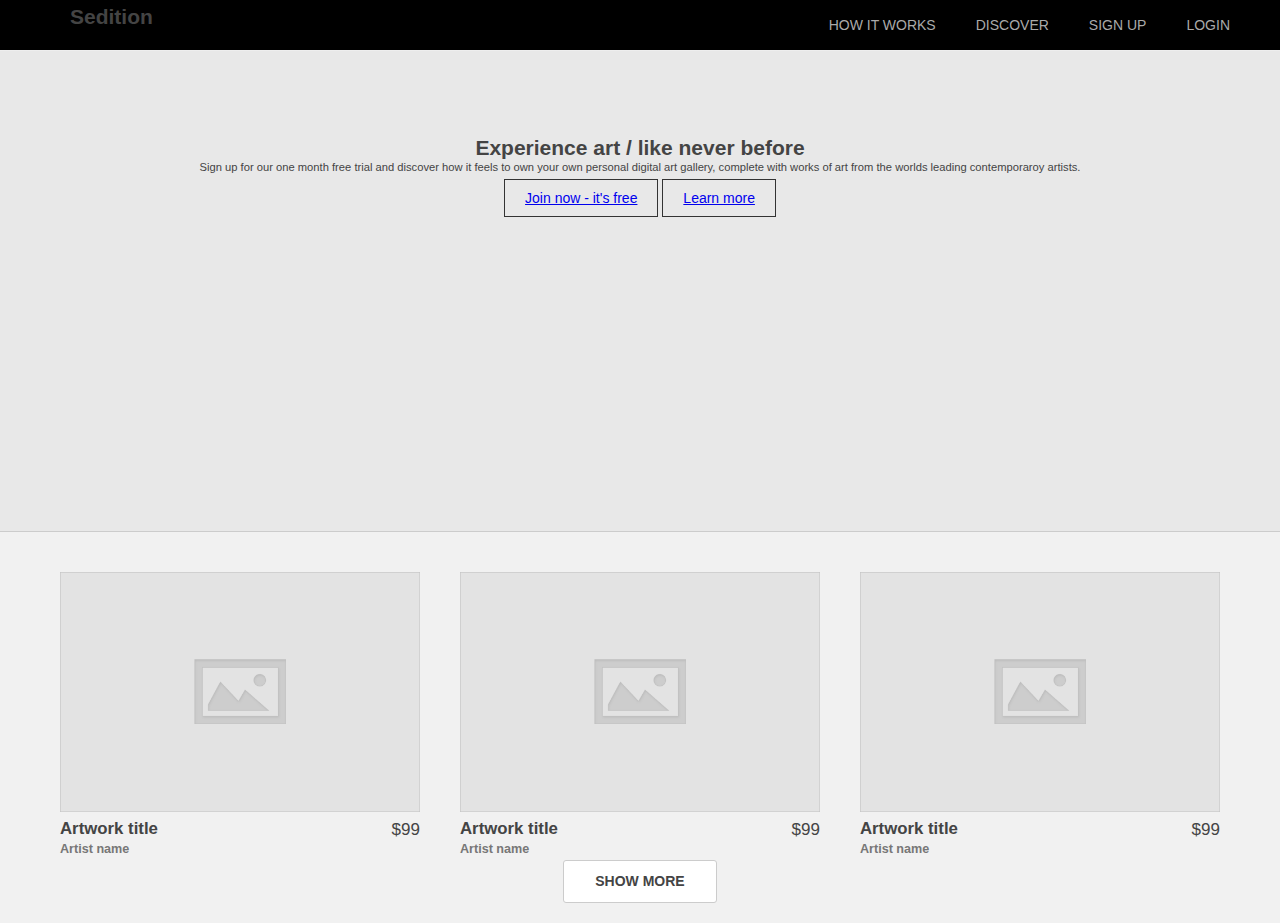
<file: public/index.html>
<!DOCTYPE html>
<!--[if lt IE 7 ]><html class="ie ie6" lang="en"> <![endif]-->
<!--[if IE 7 ]><html class="ie ie7" lang="en"> <![endif]-->
<!--[if IE 8 ]><html class="ie ie8" lang="en"> <![endif]-->
<!--[if (gte IE 9)|!(IE)]><!--><html lang="en"> <!--<![endif]-->
<head>

	<!-- Basic Page Needs
  ================================================== -->
	<meta charset="utf-8">
	<title>Sedition</title>
	<meta name="description" content="Digital limited edition art by subscription or purchase">
	<meta name="author" content="justinteractive - www.justinteractive.co.uk">

	<!-- Mobile Specific Metas
  ================================================== -->
	<meta name="viewport" content="width=device-width, initial-scale=1, maximum-scale=1">

	<!-- CSS
  ================================================== -->
	<link rel="stylesheet" href="css/normalize.css">
	<link rel="stylesheet" href="css/frag.css">
	<link rel="stylesheet" href="css/sedition.css">
	
	<!--[if lt IE 9]>
		<script src="http://html5shim.googlecode.com/svn/trunk/html5.js"></script>
	<![endif]-->

	<!-- Favicons
	================================================== -->
	<link rel="shortcut icon" href="images/favicon.ico">
	<link rel="apple-touch-icon" href="images/apple-touch-icon.png">
	<link rel="apple-touch-icon" sizes="72x72" href="images/apple-touch-icon-72x72.png">
	<link rel="apple-touch-icon" sizes="114x114" href="images/apple-touch-icon-114x114.png">

</head>
<body>

    <!-- Primary Page Layout
	================================================== -->

	<div class="nav">
		<div class="grid">
			<div class="col dsk-12 tab-12 mob-12">
				<h1>Sedition</h1>
				<ul>
					<li><a href="how-it-works.html">how it works</a></li>
					<li><a href="#">discover</a></li>
					<li><a href="#">sign up</a></li>
					<li><a href="#">login</a></li>
				</ul>
			</div>
		</div>
	</div>

	<div class="hero">
		<div class="grid">
			<div class="col dsk-12 tab-12 mob-12">
				<h1><strong>Experience art</strong> / like never before</h1>
				<h2>Sign up for our one month free trial and discover how it feels to own your own personal digital art gallery, complete with works of art from the worlds leading contemporaroy artists.</h2>
				<div class="buttons">
					<a href="#" class="signup">Join now - it's free</a>
					<a href="how-it-works.html">Learn more</a>
				</div>
				</div>
			</div> 
		</div>
	</div>

	<div class="grid">
		<div class="col big-3 dsk-4 tab-6 mob-12 artwork">
			<img src="img/default.png" width="100%" />
			<div class="artwork-data" style="position:relative;">
				<h3>Artwork title</h3>
				<h4>Artist name</h4>
				<h5>$99</h5>
			</div>
		</div>
		<div class="col big-3 dsk-4 tab-6 mob-12 artwork">
			<img src="img/default.png" width="100%" />
			<div class="artwork-data" style="position:relative;">
				<h3>Artwork title</h3>
				<h4>Artist name</h4>
				<h5>$99</h5>
			</div>
		</div>
		<div class="col big-3 dsk-4 tab-6 mob-12 artwork">
			<img src="img/default.png" width="100%" />
			<div class="artwork-data" style="position:relative;">
				<h3>Artwork title</h3>
				<h4>Artist name</h4>
				<h5>$99</h5>
			</div>
		</div>
			
		<div class="col dsk-12">
			<div class="col dsk-5">&nbsp;</div>
			<div class="col dsk-2"><a class="button">Show more</a></div>
			<div class="col dsk-5">&nbsp;</div>
		</div>
	</div>

	<div class="modal-auth">
		<div class="bg">&nbsp;</div>
		<div class="panel">
			<div class="signup">
				<a href="#" class="close">close</a>
				<a href="onboarding-step-01.html">signup</a>
			</div>
		</div>
	</div>

	<!-- end grid -->

	<!-- javascripts -->
	<script src="js/zepto.js"></script>
	<script src="js/seditionart.js"></script>

<!-- End Document
================================================== -->
</body>
</html>
</file>
<file: public/css/frag.css>
/*
 * Frag 2.1.1
 *
 * Frag is a fluid, responsive, simple grid system for
 * CSS written in Sass. http://fragcss.com/
 *
 * Copyright 2013, Rowan Manning.
 * Licensed under the MIT license.
 *
 */
/* Util: Box for grid/column display */
.frag-box, .grid, .col {
  display: block;
  -webkit-box-sizing: border-box;
  -moz-box-sizing: border-box;
  box-sizing: border-box;
}

/* Util: Clearfix */
.frag-clearfix, .grid {
  *zoom: 1;
}
.frag-clearfix:before, .grid:before, .frag-clearfix:after, .grid:after {
  display: table;
  content: '';
}
.frag-clearfix:after, .grid:after {
  clear: both;
}

/* Grid: Base styles */
.grid {
  width: auto;
  max-width: 1200px;
  *width: 100%;
  margin:0 auto;
  position: relative;
}
.grid .grid {
  *width: auto;
}
.grid .grid .col {
  *width: auto;
  *float: none;
}

/* Grid: Column styles */
.col {
  float: left;
  padding-left: 20px;
  padding-right: 20px;
}

[dir=rtl] .col {
  float: right;
}

/* Grid: Remove column gutter */
.col-degutter {
  padding-left: 0;
  padding-right: 0;
  *padding-left: 20px;
  *padding-right: 20px;
}

/* Grid: Base columns for screens up to max-width 1920 */
.dsk-1 {
  width: 8.33333%;
  *width: 41px;
}

.dsk-2 {
  width: 16.66667%;
  *width: 122px;
}

.dsk-3 {
  width: 25%;
  *width: 203px;
}

.dsk-4 {
  width: 33.33333%;
  *width: 284px;
}

.dsk-5 {
  width: 41.66667%;
  *width: 365px;
}

.dsk-6 {
  width: 50%;
  *width: 446px;
}

.dsk-7 {
  width: 58.33333%;
  *width: 527px;
}

.dsk-8 {
  width: 66.66667%;
  *width: 608px;
}

.dsk-9 {
  width: 75%;
  *width: 689px;
}

.dsk-10 {
  width: 83.33333%;
  *width: 770px;
}

.dsk-11 {
  width: 91.66667%;
  *width: 851px;
}

.dsk-12 {
  width: 100%;
  *width: 932px;
}

.dsk-hide {
  display: none;
}

.dsk-show {
  display: block;
}

.dsk-clear {
  clear: left;
}

[dir=rtl] .dsk-clear {
  clear: right;
}

.dsk-unclear {
  clear: none;
}

.oldie-clear {
  display: none;
  *display: block;
  *clear: both;
}

@media all and (max-width: 1000px) {
  .tab-1 {
    width: 8.33333%;
  }

  .tab-2 {
    width: 16.66667%;
  }

  .tab-3 {
    width: 25%;
  }

  .tab-4 {
    width: 33.33333%;
  }

  .tab-5 {
    width: 41.66667%;
  }

  .tab-6 {
    width: 50%;
  }

  .tab-7 {
    width: 58.33333%;
  }

  .tab-8 {
    width: 66.66667%;
  }

  .tab-9 {
    width: 75%;
  }

  .tab-10 {
    width: 83.33333%;
  }

  .tab-11 {
    width: 91.66667%;
  }

  .tab-12 {
    width: 100%;
  }

  .tab-hide {
    display: none;
  }

  .tab-show {
    display: block;
  }

  .tab-clear {
    clear: left;
  }

  [dir=rtl] .tab-clear {
    clear: right;
  }

  .tab-unclear {
    clear: none;
  }
}
@media all and (max-width: 640px) {
  .mob-1 {
    width: 8.33333%;
  }

  .mob-2 {
    width: 16.66667%;
  }

  .mob-3 {
    width: 25%;
  }

  .mob-4 {
    width: 33.33333%;
  }

  .mob-5 {
    width: 41.66667%;
  }

  .mob-6 {
    width: 50%;
  }

  .mob-7 {
    width: 58.33333%;
  }

  .mob-8 {
    width: 66.66667%;
  }

  .mob-9 {
    width: 75%;
  }

  .mob-10 {
    width: 83.33333%;
  }

  .mob-11 {
    width: 91.66667%;
  }

  .mob-12 {
    width: 100%;
  }

  .mob-hide {
    display: none;
  }

  .mob-show {
    display: block;
  }

  .mob-clear {
    clear: left;
  }

  [dir=rtl] .mob-clear {
    clear: right;
  }

  .mob-unclear {
    clear: none;
  }
}

/* Clearfix for dev prototyping */
.clearfix:after {
  content: ".";
  display: block;
  clear: both;
  visibility: hidden;
  line-height: 0;
  height: 0;
}
 
.clearfix {
  display: inline-block;
}
 
html[xmlns] .clearfix {
  display: block;
}
 
* html .clearfix {
  height: 1%;
}
</file>
<file: public/css/sedition.css>
/* #Links
================================================== */

a { cursor: pointer; }
.nav a {
	text-decoration: none;
	padding-top: 15px;
	display: block;
	color:#aaa;
	text-transform: uppercase;
	font-size:14px;
	cursor:pointer;
}
.nav a:hover {
	color:#fff;
}

a.want, a.wanted { position:absolute; top: 20px; right: 20px; width: 34px; height: 34px; border-radius: 3px; border-style: solid; border-width:1px; border-color:#ccc; background-color: #fff; background-position: center center; background-repeat: no-repeat; text-decoration:none;}
a.wanted { background-image: url(../images/icon-wanted.png); }
a.want { background-image: url(../images/icon-want-18x14.png); }
.tabs a.offers {display:block; border-width: 0 1px; border-style: solid; border-color: #aaa; padding: 10px 0;}
.tabs a.wants { display:block; border-right: 1px solid #aaa; padding: 10px 0; }
.polaroid a.location, .polaroid a.wants { position: absolute; z-index:2; right: 0; top: 0; padding:20px 5px 0 5px; font-size: 0.7em; text-decoration: none; background-position: center top; background-repeat: no-repeat; }
.polaroid a.location { background-image: url(../images/icon-location.png); }
.polaroid a.wants { background-image: url(../images/icon-want-18x14.png); }

/* #Typography
================================================== */

h1, h2, h3, h4, h5, h6 {
	font-family: "HelveticaNeue", "Helvetica Neue", Helvetica, Arial, sans-serif;
	font-weight: normal;
	position: relative; }
h1 a, h2 a, h3 a, h4 a, h5 a, h6 a { font-weight: inherit; }
h1 { font-size: 1.5em; margin: 0 0 -10px 0; padding:6px 0 0 0; font-weight:bold;}
h2 { font-size: 0.8em; margin-bottom: 10px; }
h3 { font-size: 1.2em; margin: 0; font-weight: bold; }
h4 { font-size: 0.9em; font-weight: bold; margin: 0; color: #777; }
h4 em { font-weight: normal; }
h5 { position:absolute; top:0; right:0; font-size: 17px; line-height: 24px; text-align: center; margin:0;}
h6 { font-size: 14px; line-height: 21px; text-align: center; margin:0;}
p { margin: 10px;}



/* #Forms
================================================== */

.button { padding: 10px; background: #fff; border: 1px solid #ccc; border-radius: 3px; text-align: center; font-weight: bold; font-family: "Helvetica", Arial, sans-serif; text-transform: uppercase; margin: 0 0 20px 0; display: block;}
input[type=text] { border-style: solid; border-width: 0 0 1px 0; border-color: #333; width: 100%; padding: 10px 0; background: rgb(241, 241, 241);margin-bottom: 20px;}
input[type=text]:focus { background: #fff;}
form { position: relative; }
form.search { width: 100%; }
form.search a.submit { position:absolute; top: 0; right:0; display: block; width: 40px; height: 100%; border-left: 1px solid #eee; background: url(../images/icon-search-15x15.png) center 12px no-repeat;}
textarea {width: 100%; margin: 0 0 20px 0;}
.hero .buttons a { padding: 10px 20px; border:1px solid #333;}

/* #Misc
================================================== */

.nav { position: relative; background-color: #000; height:50px; text-align: left; border-bottom: 1px solid #eee; margin:0; padding-left: 20px;}
.hero { position:relative; padding-top:80px; background-color:#e8e8e8; border-bottom: 1px solid #ccc; margin-bottom: 40px; height: 400px; text-align: center;}

.nav ul { position: absolute; top:0; right:0; height: 50px; margin: 0; padding: 0; list-style-type: none; }
.nav li { float: left; vertical-align:middle; padding:0 20px;}
.modal-auth { display:none; position:fixed; top:0; left:0; width:100%; height:1000px;}
.modal-auth .bg { width: 100%; height:1000px; position:absolute; top:0; left:0; background-color:#000; opacity:0.8;}
.modal-auth .panel { position:relative; top:80px; margin:0 auto; width:300px; height:400px; background-color:#fff;}
.modal-auth a.close { position:absolute; top:10px; right:10px;}
</file>
